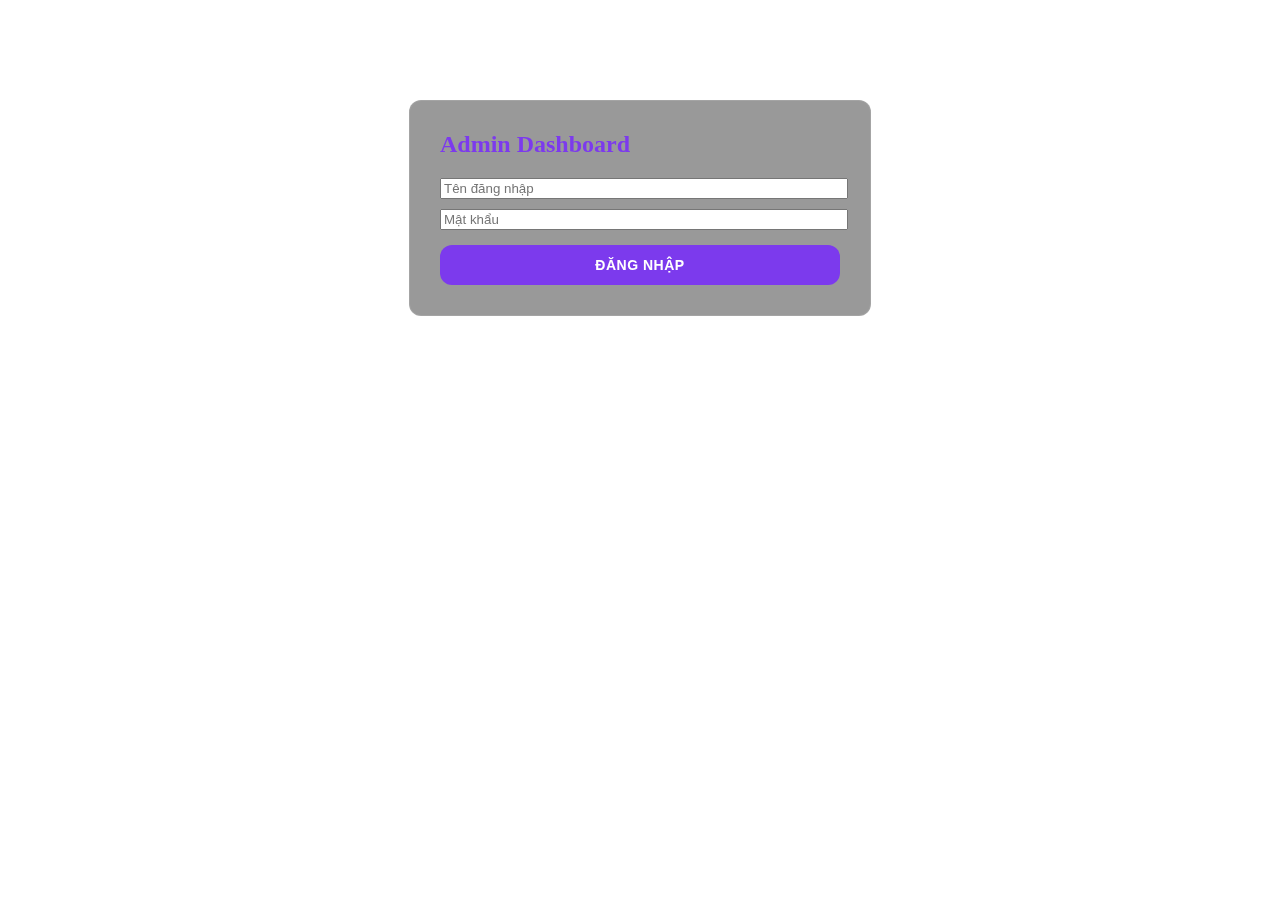
<file: admin.html>
<!doctype html>
<html lang="vi">
<head>
  <meta charset="utf-8"/>
  <meta name="viewport" content="width=device-width,initial-scale=1"/>
  <title>Admin Dashboard - Roblox Shop</title>
  <link rel="stylesheet" href="css/style.css"/>
  <style>
    .admin-login {
      max-width: 400px;
      margin: 100px auto;
      padding: 30px;
      background: rgba(0,0,0,0.4);
      backdrop-filter: blur(10px);
      border-radius: 12px;
      border: 1px solid rgba(255,255,255,0.1);
      animation: fadeIn 0.5s ease-out;
    }

    .admin-panel {
      animation: slideDown 0.5s ease-out;
    }

    .admin-header {
      display: flex;
      justify-content: space-between;
      align-items: center;
      margin-bottom: 30px;
      padding-bottom: 15px;
      border-bottom: 1px solid rgba(255,255,255,0.1);
    }

    .stats-grid {
      display: grid;
      grid-template-columns: repeat(auto-fit, minmax(200px, 1fr));
      gap: 15px;
      margin-bottom: 30px;
    }

    .stat-card {
      background: rgba(0,0,0,0.3);
      padding: 20px;
      border-radius: 10px;
      border: 1px solid rgba(255,255,255,0.05);
    }

    .stat-number {
      font-size: 24px;
      font-weight: bold;
      color: var(--accent);
      margin: 10px 0;
    }

    .transaction-card {
      background: rgba(0,0,0,0.3);
      padding: 15px;
      border-radius: 10px;
      margin-bottom: 10px;
      border: 1px solid rgba(255,255,255,0.05);
      transition: all 0.3s ease;
    }

    .transaction-card:hover {
      transform: translateY(-2px);
      border-color: var(--accent);
    }

    .btn-group {
      display: flex;
      gap: 8px;
      margin-top: 10px;
    }

    .btn-confirm {
      background: #2ecc71;
    }

    .btn-decline {
      background: #e74c3c;
    }

    @keyframes fadeIn {
      from { opacity: 0; }
      to { opacity: 1; }
    }

    @keyframes slideDown {
      from { 
        opacity: 0;
        transform: translateY(-20px);
      }
      to { 
        opacity: 1;
        transform: translateY(0);
      }
    }
  </style>
</head>
<body>
  <!-- Login Form -->
  <div id="loginForm" class="admin-login">
    <h2 style="margin:0 0 20px 0;color:var(--accent)">Admin Dashboard</h2>
    <div style="margin-bottom:15px">
      <input id="adminUser" 
             type="text"
             class="input" 
             placeholder="Tên đăng nhập"
             style="width:100%;margin-bottom:10px"/>
      <input id="adminPass" 
             type="password"
             class="input" 
             placeholder="Mật khẩu"
             style="width:100%"/>
    </div>
    <button id="adminLogin" class="btn" style="width:100%">Đăng Nhập</button>
  </div>

  <!-- Admin Panel -->
  <div id="adminArea" class="admin-panel" style="display:none">
    <div class="container">
      <div class="admin-header">
        <div>
          <h2 style="margin:0">Admin Dashboard</h2>
          <div style="color:var(--muted);margin-top:5px">Quản lý giao dịch và người dùng</div>
        </div>
        <button onclick="logout()" class="small-btn">Đăng xuất</button>
      </div>

      <!-- Stats Overview -->
      <div class="stats-grid">
        <div class="stat-card">
          <div class="muted">Giao dịch chờ</div>
          <div class="stat-number" id="pendingCount">0</div>
        </div>
        <div class="stat-card">
          <div class="muted">Tổng người dùng</div>
          <div class="stat-number" id="userCount">0</div>
        </div>
        <div class="stat-card">
          <div class="muted">Tổng giao dịch</div>
          <div class="stat-number" id="totalTxn">0</div>
        </div>
      </div>

      <h3>Giao Dịch Chờ Xác Nhận</h3>
      <div id="pendingList"></div>

      <h3 style="margin-top:30px">Danh Sách Người Dùng</h3>
      <div id="usersList"></div>
    </div>
  </div>

  <!-- Staff Panel -->
  <div class="admin-panel" id="staffPanel" style="display:none">
    <div class="container">
      <h3>Đơn hàng cần duyệt</h3>
      <div id="pendingOrders"></div>

      <h3>Chat Support</h3>
      <div id="supportChats"></div>
    </div>
  </div>

  <script>
    const DISCORD_WEBHOOK_URL = 'https://discord.com/api/webhooks/1435961069867761674/ZChfvSLyfIx__jNNWIUd7266eEpEnr5vIWAeVq5g33F9toe4NGO53bu8lefkv0H57H-o';

    const ADMIN_ACCOUNTS = {
      admin: {
        username: 'admin',
        password: 'hoangnamphong1962008',
        role: 'admin'
      }
    };

    const STAFF_PERMISSIONS = {
      admin: ['all'],
      staff: ['support', 'approve_orders']
    };

    function $(s){return document.querySelector(s);}
    function renderPending(){
      const pend = JSON.parse(localStorage.getItem('topup_pending')||'[]');
      const el = $('#pendingList');
      $('#pendingCount').textContent = pend.length;

      if(pend.length===0){ 
        el.innerHTML = '<div class="muted" style="text-align:center;padding:20px">Không có giao dịch chờ xử lý</div>';
        return;
      }

      el.innerHTML = pend.map((p,i)=>`
        <div class="transaction-card">
          <div style="display:flex;justify-content:space-between">
            <strong>${p.username}</strong>
            <div class="muted">${new Date(p.time).toLocaleString()}</div>
          </div>
          <div style="margin:8px 0">
            <div>Số tiền: <strong>${p.amount.toLocaleString()} đ</strong></div>
            <div>Kênh nạp: ${p.channel}</div>
            <div>Mã GD: <code>${p.txn||'-'}</code></div>
          </div>
          <div class="btn-group">
            <button data-idx="${i}" class="btn btn-confirm confirm">Xác nhận</button>
            <button data-idx="${i}" class="btn btn-decline" onclick="decline(${i})">Từ chối</button>
          </div>
        </div>
      `).join('');
      // attach listeners
      document.querySelectorAll('.confirm').forEach(b=>{
        b.addEventListener('click', e=>{
          const idx = Number(e.currentTarget.dataset.idx);
          confirmTopup(idx);
        });
      });
    }

    // Thay đổi hàm sendWebhook
    async function sendWebhook(content) {
      try {
        const response = await fetch('/webhook', {
          method: 'POST',
          headers: {
            'Content-Type': 'application/json'
          },
          body: JSON.stringify({ content })
        });
        return response.ok;
      } catch (err) {
        console.error('Webhook error:', err);
        return false;
      }
    }

    async function confirmTopup(idx){
      let pend = JSON.parse(localStorage.getItem('topup_pending')||'[]');
      const p = pend[idx];
      if(!p) return alert('Không tìm được giao dịch');
      // credit user
      const users = JSON.parse(localStorage.getItem('sh_users')||'{}');
      if(!users[p.username]) return alert('User không tồn tại');
      users[p.username].balance = (Number(users[p.username].balance||0) + Number(p.amount));
      localStorage.setItem('sh_users', JSON.stringify(users));
      // move to history
      const hist = JSON.parse(localStorage.getItem('topup_history')||'[]');
      p.status = 'confirmed'; p.confirmed_at = Date.now();
      hist.push(p);
      localStorage.setItem('topup_history', JSON.stringify(hist));
      // remove from pending
      pend.splice(idx,1);
      localStorage.setItem('topup_pending', JSON.stringify(pend));
      // Thêm thông báo Discord
      await sendWebhook(`✅ Đã xác nhận nạp ${p.amount.toLocaleString()}đ cho user ${p.username}`);
      
      alert('Đã cộng tiền cho user: ' + p.username);
      renderPending(); 
      renderUsers();
    }

    async function decline(idx){
      let pend = JSON.parse(localStorage.getItem('topup_pending')||'[]');
      const p = pend[idx];
      if(!p) return;
      p.status = 'declined'; p.declined_at = Date.now();
      const hist = JSON.parse(localStorage.getItem('topup_history')||'[]'); hist.push(p); localStorage.setItem('topup_history', JSON.stringify(hist));
      pend.splice(idx,1); localStorage.setItem('topup_pending', JSON.stringify(pend));
      await sendWebhook(`❌ Đã từ chối nạp tiền của user ${p.username}`);
      
      renderPending();
      renderUsers(); 
    }

    function renderUsers(){
      const users = JSON.parse(localStorage.getItem('sh_users')||'{}');
      const el = $('#usersList');
      $('#userCount').textContent = Object.keys(users).length;

      if(!Object.keys(users).length) {
        el.innerHTML = '<div class="muted" style="text-align:center;padding:20px">Chưa có người dùng</div>';
        return;
      }

      el.innerHTML = Object.keys(users).map(u=>`
        <div class="transaction-card">
          <div style="display:flex;justify-content:space-between;align-items:center">
            <div>
              <strong>${u}</strong>
              <div class="muted">ID: ${users[u].id || 'N/A'}</div>
            </div>
            <div>
              <div>Số dư: <strong>${Number(users[u].balance||0).toLocaleString()} đ</strong></div>
              <div class="muted">Ngày tạo: ${new Date(users[u].createdAt).toLocaleDateString()}</div>
            </div>
          </div>
        </div>
      `).join('');
    }

    function logout() {
      if(confirm('Bạn có chắc muốn đăng xuất?')) {
        $('#loginForm').style.display = 'block';
        $('#adminArea').style.display = 'none';
        $('#adminPass').value = '';
      }
    }

    function login() {
      const username = $('#adminUser').value;
      const password = $('#adminPass').value;

      const account = ADMIN_ACCOUNTS[username];
      
      if(!account || account.password !== password) {
        alert('Sai thông tin đăng nhập!');
        $('#adminPass').value = '';
        return;
      }

      localStorage.setItem('admin_session', JSON.stringify({
        username: account.username,
        role: account.role
      }));

      $('#loginForm').style.display = 'none';
      
      // Hiển thị panel tương ứng với role
      if(account.role === 'admin') {
        $('#adminArea').style.display = 'block';
        renderPending();
        renderUsers(); 
      } else if(account.role === 'staff') {
        $('#staffPanel').style.display = 'block';
      }
    }

    function hasPermission(permission) {
      const session = JSON.parse(localStorage.getItem('admin_session') || '{}');
      const role = session.role;
      
      if(!role) return false;
      
        $('#adminArea').style.display = 'block';
        renderPending();
        renderUsers();
      } else {];
        alert('Sai passphrase!');.includes('all') || permissions.includes(permission);
        $('#adminPass').value = '';
      }
    });ener('click', login);

    // Handle Enter key in password field#adminPass').addEventListener('keyup', (e) => {
    $('#adminPass').addEventListener('keyup', (e) => {f(e.key === 'Enter') {
      if(e.key === 'Enter') {        login();
        $('#adminLogin').click();
      }
    });
  </script>
</body>
</html>
</file>
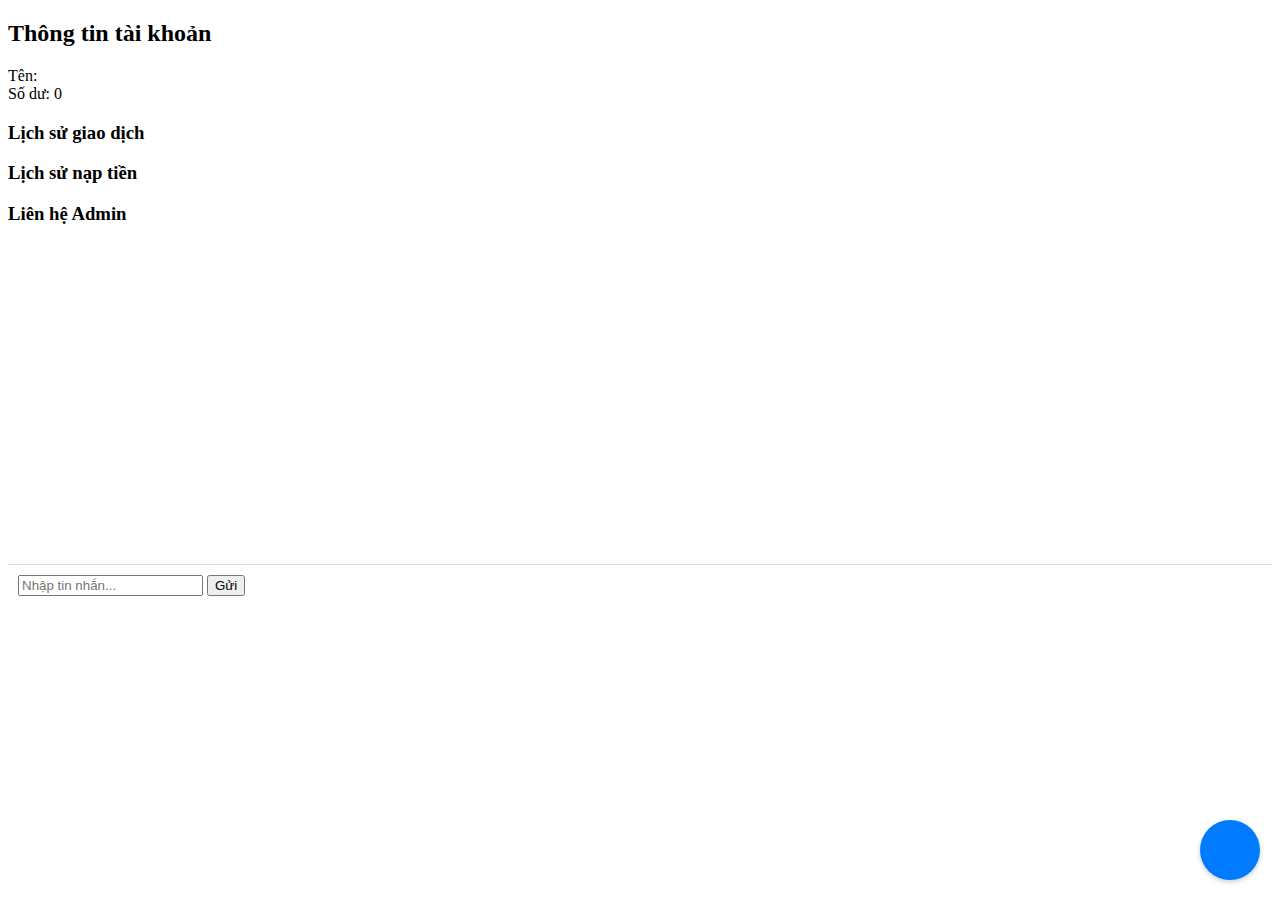
<file: profile.html>
<!DOCTYPE html>
<html>
<head>
    <meta charset="UTF-8">
    <title>Profile</title>
    <style>
        .chat-box {
            position: fixed;
            bottom: 20px;
            right: 20px;
            width: 300px;
            background: #fff;
            border-radius: 10px;
            box-shadow: 0 0 10px rgba(0,0,0,0.1);
            display: none;
            z-index: 1000;
        }

        .chat-header {
            padding: 10px;
            background: #007bff;
            color: white;
            border-radius: 10px 10px 0 0;
        }

        .chat-messages {
            height: 300px;
            overflow-y: auto;
            padding: 10px;
        }

        .chat-input {
            padding: 10px;
            border-top: 1px solid #ddd;
        }

        .chat-trigger {
            position: fixed;
            bottom: 20px;
            right: 20px;
            width: 60px;
            height: 60px;
            background: #007bff;
            border-radius: 50%;
            cursor: pointer;
            display: flex;
            align-items: center;
            justify-content: center;
            color: white;
            box-shadow: 0 2px 5px rgba(0,0,0,0.2);
        }
    </style>
</head>
<body>
    <div class="profile-page">
        <div class="user-info">
            <h2>Thông tin tài khoản</h2>
            <div>Tên: <span id="username"></span></div>
            <div>Số dư: <span id="balance"></span></div>
        </div>

        <div class="history">
            <h3>Lịch sử giao dịch</h3>
            <div id="transactionHistory"></div>
            
            <h3>Lịch sử nạp tiền</h3>
            <div id="depositHistory"></div>
        </div>

        <div class="admin-chat">
            <h3>Liên hệ Admin</h3>
            <div id="adminMessages" class="chat-messages"></div>
            <div class="chat-input">
                <input type="text" id="messageInput" placeholder="Nhập tin nhắn...">
                <button onclick="sendMessage()">Gửi</button>
            </div>
        </div>
    </div>

    <!-- Chat Box Button -->
    <div class="chat-trigger" onclick="toggleChat()">
        <i class="fas fa-comments"></i>
    </div>

    <!-- Chat Box -->
    <div id="chatBox" class="chat-box">
        <div class="chat-header">
            <span>Chat với Admin</span>
            <span style="float:right;cursor:pointer" onclick="toggleChat()">✕</span>
        </div>
        <div class="chat-messages" id="chatMessages"></div>
        <div class="chat-input">
            <input type="text" placeholder="Nhập tin nhắn..." onkeypress="handleKeyPress(event)">
            <button onclick="sendChatMessage()">Gửi</button>
        </div>
    </div>

    <script>
        function toggleChat() {
            const chatBox = document.getElementById('chatBox');
            chatBox.style.display = chatBox.style.display === 'none' ? 'block' : 'none';
        }

        function sendChatMessage() {
            // Xử lý gửi tin nhắn
        }

        function handleKeyPress(e) {
            if (e.key === 'Enter') {
                sendChatMessage();
            }
        }

        // Load lịch sử
        function loadHistory() {
            const transactions = JSON.parse(localStorage.getItem('transactions') || '[]');
            const deposits = JSON.parse(localStorage.getItem('deposits') || '[]');
            
            document.getElementById('transactionHistory').innerHTML = transactions
                .map(t => `<div class="history-item">
                    <div>Ngày: ${t.date}</div>
                    <div>Loại: ${t.type}</div>
                    <div>Số tiền: ${t.amount}</div>
                </div>`).join('');

            document.getElementById('depositHistory').innerHTML = deposits
                .map(d => `<div class="history-item">
                    <div>Ngày: ${d.date}</div>
                    <div>Số tiền: ${d.amount}</div>
                    <div>Trạng thái: ${d.status}</div>
                </div>`).join('');
        }

        // Load user info
        function loadUserInfo() {
            const user = JSON.parse(localStorage.getItem('currentUser') || '{}');
            document.getElementById('username').textContent = user.username || '';
            document.getElementById('balance').textContent = user.balance || '0';
        }

        // Load khi trang được mở
        loadUserInfo();
        loadHistory();
    </script>
</body>
</html>
</file>
<file: css/style.css>
/* Thêm font Google modern */
@import url('https://fonts.googleapis.com/css2?family=Inter:wght@400;500;600;700&display=swap');

:root {
  /* Bổ sung thêm màu sắc */
  --accent: #7C3AED;
  --gradient-start: #1E1B4B;
  --gradient-end: #312E81;
  --card-bg: rgba(30, 27, 75, 0.5);
  --button-hover: #6D28D9;
  --success: #10B981;
  --warning: #F59E0B;
  --danger: #EF4444;
  --text-primary: #F9FAFB;
  --text-secondary: #E5E7EB;
  --text-muted: #9CA3AF;
}

/* Cải thiện scrollbar */
::-webkit-scrollbar {
  width: 8px;
}

::-webkit-scrollbar-track {
  background: rgba(0, 0, 0, 0.1);
}

::-webkit-scrollbar-thumb {
  background: var(--accent);
  border-radius: 8px;
}

/* Nâng cấp header */
.site-header {
  background: rgba(30, 27, 75, 0.95);
  backdrop-filter: blur(12px);
  box-shadow: 0 4px 6px -1px rgba(0, 0, 0, 0.1);
}

.logo {
  font-size: 26px;
  background: linear-gradient(135deg, #7C3AED, #6D28D9);
  -webkit-background-clip: text;
  -webkit-text-fill-color: transparent;
  text-shadow: 2px 2px 4px rgba(0,0,0,0.1);
}

.nav {
  display: flex;
  gap: 8px;
}

.nav-btn {
  background: transparent;
  border: 0;
  color: #fff;
  padding: 8px 10px;
  cursor: pointer;
  border-radius: 6px;
  transition: 0.2s;
}

.nav-btn:hover {
  background: rgba(255,255,255,0.1);
}

.contact-actions .btn {
  background: var(--accent);
  color: #fff;
  padding: 8px 12px;
  border-radius: 6px;
  text-decoration: none;
}

/* ===== NỘI DUNG CHÍNH ===== */
.container {
  max-width: 1100px;
  margin: 0 auto;
  padding: 20px;
  background: rgba(0, 0, 0, 0.3);
  border-radius: 10px;
}

.hero {
  background: rgba(0, 0, 0, 0.5);
  padding: 40px 20px;
  margin-bottom: 16px;
  border-radius: 10px;
  text-align: center;
}

.hero h1 {
  margin: 0 0 8px;
  color: #fff;
}

.products-section h2 {
  margin-top: 0;
  color: #fff;
}

/* ===== THẺ SẢN PHẨM ===== */
.products-grid {
  display: grid;
  grid-template-columns: repeat(auto-fill, minmax(220px, 1fr));
  gap: 16px;
}

.card {
  background: #111;
  color: #fff;
  padding: 12px;
  border-radius: 10px;
  box-shadow: 0 2px 6px rgba(10,10,10,0.4);
  display: flex;
  flex-direction: column;
}

.card img {
  width: 100%;
  height: 130px;
  object-fit: cover;
  border-radius: 6px;
}

.card h3 {
  margin: 10px 0 6px;
  font-size: 1rem;
}

.card p {
  margin: 0 0 10px;
  color: #aaa;
  font-size: 0.9rem;
}

.card .price {
  font-weight: 700;
  margin-bottom: 8px;
}

.btn {
  padding: 12px 24px;
  font-weight: 600;
  letter-spacing: 0.5px;
  border-radius: 12px;
  transition: all 0.3s cubic-bezier(0.4, 0, 0.2, 1);
  position: relative;
  overflow: hidden;
  background: var(--accent);
  color: white;
  border: none;
  text-transform: uppercase;
  font-size: 14px;
}

.btn:hover {
  transform: translateY(-2px);
  box-shadow: 0 8px 16px rgba(124, 58, 237, 0.25);
}

.btn:active {
  transform: translateY(0);
}

/* Hiệu ứng ripple cho buttons */
.btn::after {
  content: '';
  position: absolute;
  inset: 0;
  background: linear-gradient(rgba(255,255,255,0.1), transparent);
  opacity: 0;
  transition: opacity 0.3s;
}

.btn:hover::after {
  opacity: 1;
}

.card .actions {
  margin-top: auto;
  display: flex;
  gap: 8px;
}

.service {
  background: rgba(30, 27, 75, 0.6);
  backdrop-filter: blur(12px);
  border: 1px solid rgba(255, 255, 255, 0.1);
  border-radius: 16px;
  padding: 20px;
  transition: all 0.3s cubic-bezier(0.4, 0, 0.2, 1);
  animation: fadeIn 0.5s ease-out;
}

.service:hover {
  transform: translateY(-5px) scale(1.02);
  box-shadow: 0 20px 25px -5px rgba(0, 0, 0, 0.1),
              0 10px 10px -5px rgba(0, 0, 0, 0.04);
  border-color: rgba(124, 58, 237, 0.4);
}

.service img {
  width: 100%;
  height: 160px;
  object-fit: cover;
  border-radius: 12px;
  margin-bottom: 15px;
}

.service-banner {
  position: relative;
  overflow: hidden;
  border-radius: 12px;
}

.service-tag {
  position: absolute;
  top: 10px;
  left: 10px;
  background: var(--accent);
  color: #fff;
  padding: 4px 8px;
  border-radius: 12px;
  font-size: 0.8rem;
  font-weight: 500;
}

.service-stats {
  display: flex;
  justify-content: space-between;
  font-size: 0.9rem;
  color: #ddd;
  margin: 10px 0;
}

.service-desc {
  color: #eee;
  flex-grow: 1;
}

.service-price {
  background: linear-gradient(135deg, var(--accent), var(--button-hover));
  -webkit-background-clip: text;
  -webkit-text-fill-color: transparent;
  font-size: 1.5rem;
  font-weight: 700;
  margin: 15px 0;
}

.service-actions {
  display: flex;
  gap: 10px;
}

.btn-outline {
  background: transparent;
  color: var(--accent);
  padding: 12px 24px;
  border: 2px solid var(--accent);
  border-radius: 12px;
  font-weight: 600;
  transition: all 0.2s;
  text-transform: uppercase;
  letter-spacing: 0.5px;
  font-size: 14px;
}

.btn-outline:hover {
  background: var(--accent);
  color: white;
}

.site-footer {
  padding: 20px 0;
  text-align: center;
  color: #ccc;
  font-size: 0.9rem;
  background: rgba(0, 0, 0, 0.6);
}

@keyframes fadeIn {
  from { opacity: 0; transform: translateY(20px); }
  to { opacity: 1; transform: translateY(0); }
}

.modal {
  animation: fadeIn 0.3s ease-out;
  background: rgba(30, 27, 75, 0.95);
  backdrop-filter: blur(12px);
  border: 1px solid rgba(255, 255, 255, 0.1);
  border-radius: 20px;
  padding: 24px;
  box-shadow: 0 25px 50px -12px rgba(0, 0, 0, 0.25);
  animation: modalShow 0.3s cubic-bezier(0.4, 0, 0.2, 1);
}

@keyframes modalShow {
  from {
    opacity: 0;
    transform: scale(0.95) translateY(-10px);
  }
  to {
    opacity: 1;
    transform: scale(1) translateY(0);
  }
}

/* Loading animation cải tiến */
.loading {
  width: 40px;
  height: 40px;
  border: 3px solid rgba(124, 58, 237, 0.1);
  border-radius: 50%;
  border-top-color: var(--accent);
  animation: spin 0.8s cubic-bezier(0.4, 0, 0.2, 1) infinite;
}

@keyframes spin {
  to { transform: rotate(360deg); }
}

/* Responsive improvements */
@media (max-width: 768px) {
  .container {
    padding: 16px;
  }
  
  .services-grid {
    grid-template-columns: repeat(auto-fit, minmax(280px, 1fr));
  }

  .service {
    margin-bottom: 16px;
  }

  .btn {
    padding: 10px 20px;
    font-size: 0.875rem;
  }
}
</file>
